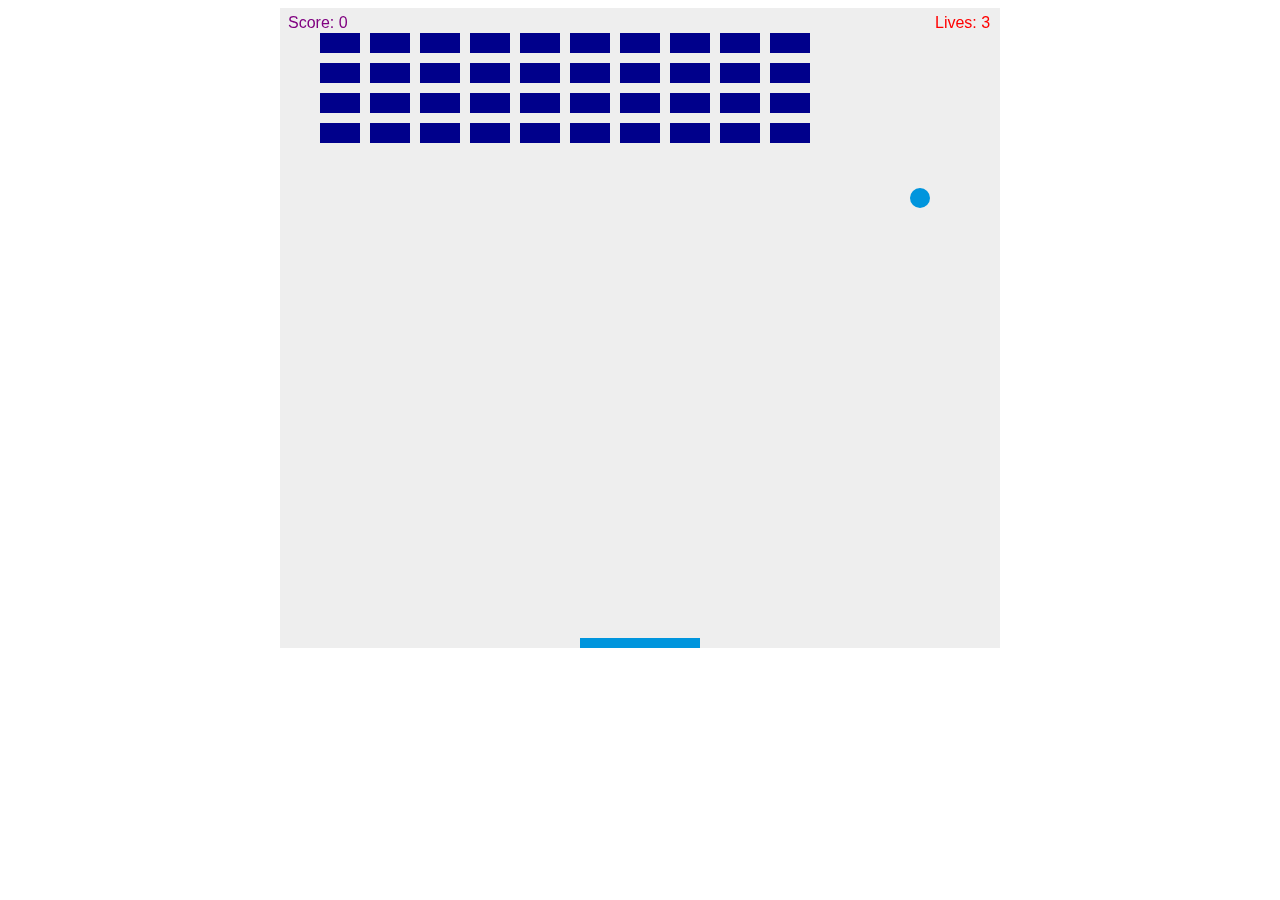
<file: Brix/brix.html>
<!-- reqs -->
<!DOCTYPE html>
<html>

<head>
    <meta charset="utf-8" />
    <title>Brix</title>
    <link rel="stylesheet" href="./brix.css">
</head>

<body>

    <canvas id="myCanvas" class="canvas" width="720" height="640"></canvas>
    <div class="vas">

    </div>
    <script src="./brix.js"></script>

</body>

</html>
<!-- We finally managed to work with AngularJS and HTML5 Canvas together. Here below, I will share, briefly, our requirements and the approach we followed to achieve it.

The requirement was a bit tricky as we wanted to:

Handle event handles on individual elements inside the canvas, and be able to add these elements dynamically based on the data in AngularJS
Keep data for each individual element in AngularJS while using Canvas for only display of the data.
Use controller inheritance for special handling of data in certain cases (for e.g. all the instances should be movable and draggable, but some instance may need to blink or show some color bands etc.)
To handle the operations on Canvas, we divided it into two parts:

Canvas service

It does the job of
initializing the canvas
adding or removing any element from the canvas
refreshing the canvas
Instance directive and controller
the angular controller keeps the handle for the corresponding "canvas element", and also all the data that is associated with it.
the event listeners on each element trigger specific functions in the angular controller which manipulate the instance data
the directive watches the instance data in controller, and correspondingly updates the canvas with the help of the canvas service
For controller inheritance, we found the following approach quite useful: https://github.com/exratione/angularjs-controller-inheritance

This helped us create controllers dynamically, and with the help of instance directive, we could also handle individual updates on the canvas along with the generic event handling.

I understand that this approach may not be completely AngularJS-oriented, but it worked well for us, and we were able to handle a reasonable amount of interaction between AngularJS and HTML5 Canvas. -->
</file>
<file: Brix/brix.css>
/** {
    padding: 0;
    margin: 0;
}*/

#myCanvas {
    background: #eee;
    display: block;
    margin: 0 auto;
    width: 720px;
    height: 640px;
    style: border: 1px solid black;
}
</file>
